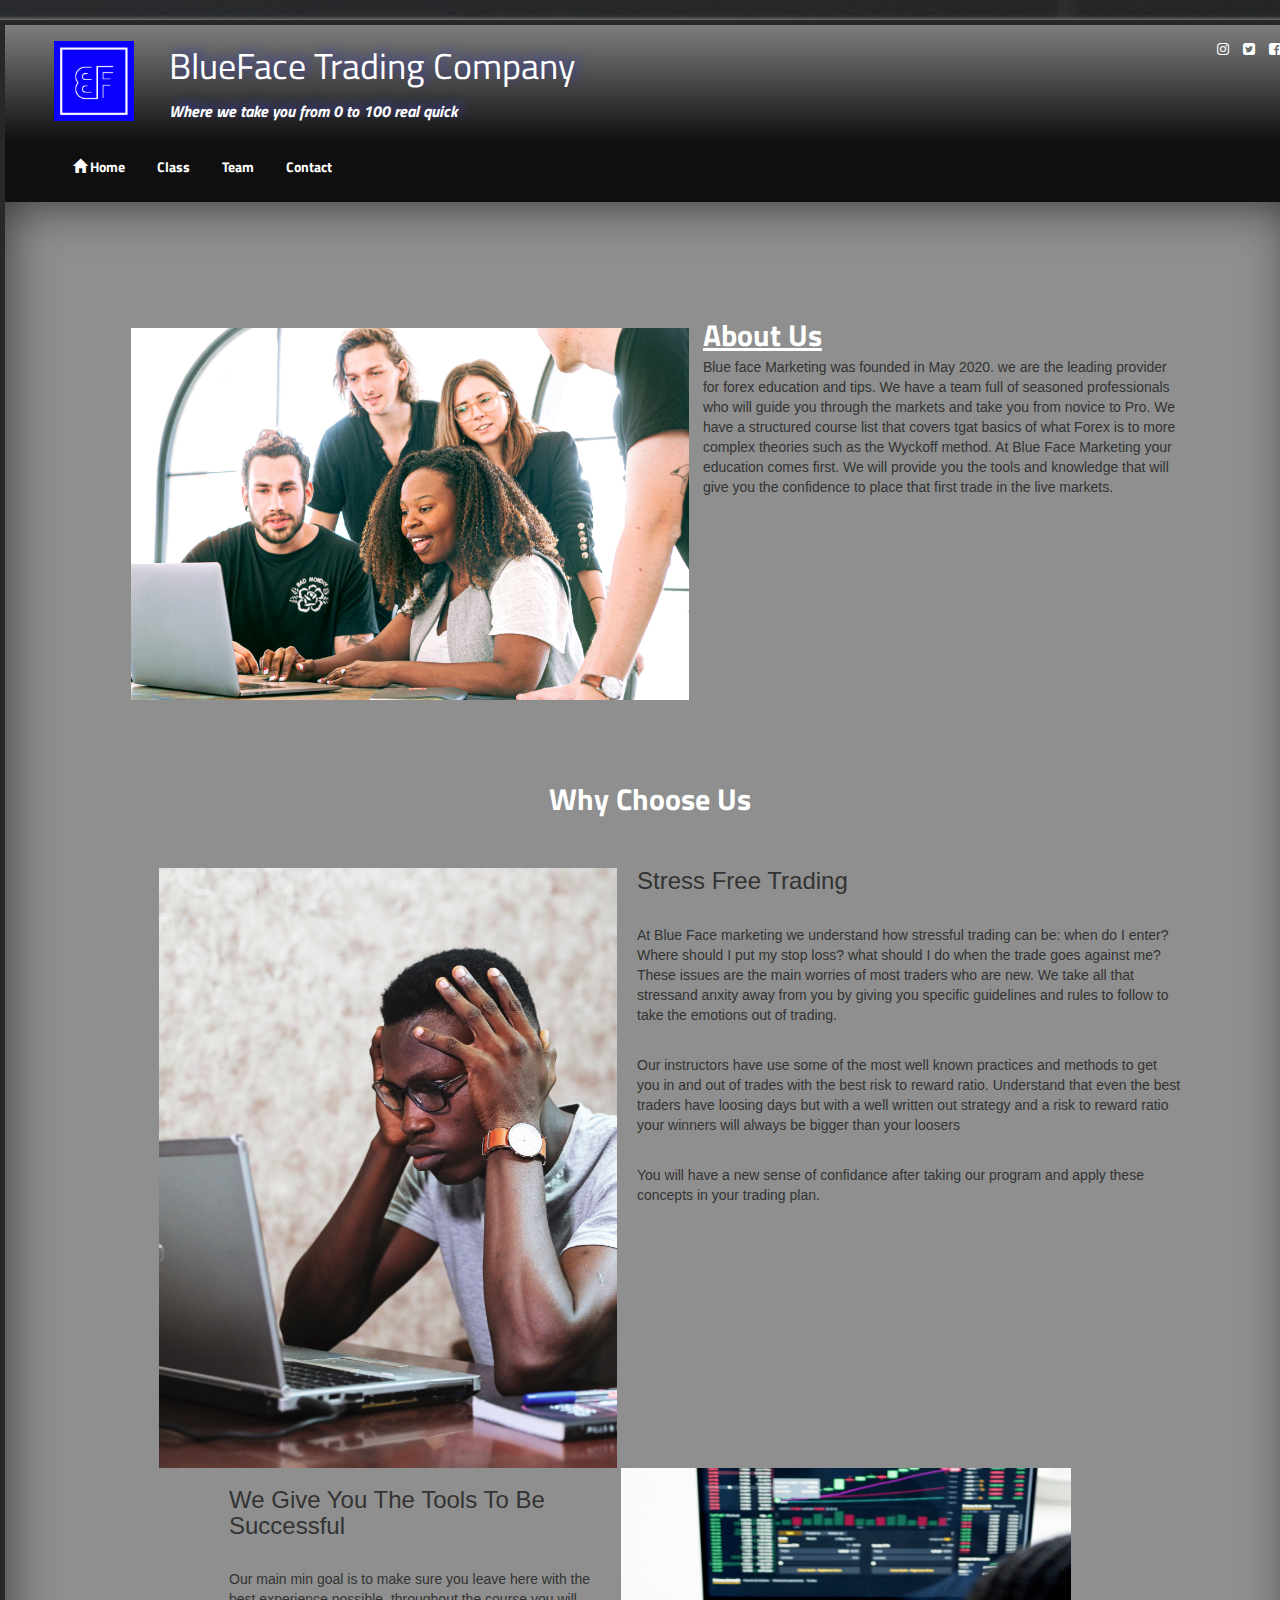
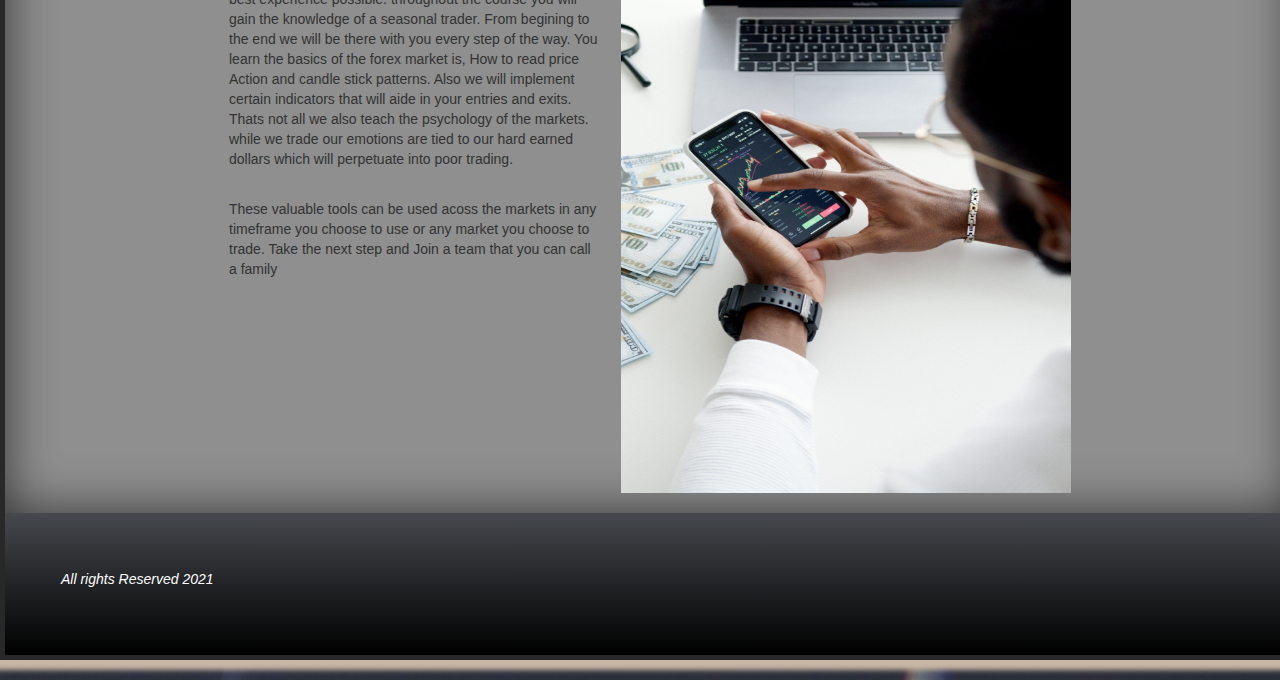
<file: FED1SiteProject/Index.html>
﻿<!DOCTYPE html>
<html>
<head>
    <meta charset="utf-8" />
    <title>BlueFace Trading Company</title>
    <meta name="description" content="Learning about the forex market." />
    <meta name="keywords" content="forex, trading, pip, mt4" />
    <meta name="author" content="Brandan Mithcell" />

    <link href="http://maxcdn.bootstrapcdn.com/font-awesome/4.7.0/css/font-awesome.min.css" rel="stylesheet">

    <!-- BootStrap -->
    <link href="css/bootstrap.min.css" rel="stylesheet" />
    <!-- favicon logo -->
    <link rel="shortcut icon" type="image/svg" href="images/BlueFace Trading Company/Blue and White Circle DJ Kommune Logo.png" />

    <link href="custom.css" rel="stylesheet" />
</head>
<body>

    <div id="container">
        <header>
            <div id="headerOverlay">
                <h1>BlueFace Trading Company</h1>
                <a href="https://www.facebook.com/learnwithus" target="_blank"><i class="fa fa-facebook-square" aria-hidden="true" h></i></a>
                <a href="https://twitter.com/weteachstuff"> <i class="fa fa-twitter-square" aria-hidden="true"></i></a>
                <a href="https://www.instagram.com/"> <i class="fa fa-instagram" aria-hidden="true"></i></a>
                <p>Where we take you from 0 to 100 real quick</p>
            </div>


        </header>

        <nav>
            <a href="javascript:void(0)" class="pull-right" onclick="toggleNav()" id="menu-btn">
                &#9776;
            </a>
            <ul id="nav-list" class="topnav">
                <li class="active">
                    <a href="Index.html">
                        <span class="glyphicon glyphicon-home"></span> Home
                    </a>
                </li>
                <li>
                    <a href="/class.html">Class</a>
                </li>
                <li>
                    <a href="/team.html">Team</a>
                </li>
                <li>
                    <a href="/contact.html">Contact</a>
                </li>
            </ul>
        </nav>

        <main>
            <section class="mainWrapper">

                <img src="images/BlueFace Trading Company/pexels-canva-studio-3153198.jpg" alt="Company Meeting" id="css" height="400" width="400" />

                <h id="aboutH3">About Us</h>
                <p>
                    Blue face Marketing was founded in May 2020. we are the leading provider for forex education and tips. We have a team full of seasoned professionals who will guide you through the markets and take you from novice to Pro. We have a structured course list that covers tgat basics of what Forex is to more complex theories such as the Wyckoff method. At Blue Face Marketing your education comes first. We will provide you the tools and knowledge that will give you the confidence to place that first trade in the live markets.
                </p>


            </section>
            <!-- Go back and finish rest of about us  -->


            <section class="mainWrapper">
                <h2>Why Choose Us</h2>
                <article>
                    <img src="images/BlueFace Trading Company/why choose us 2.jpg" alt="man stressed" id="stressFree" height="450" width="350" />
                    <h3>Stress Free Trading</h3>
                    <br />
                    <p>
                        At Blue Face marketing we understand how stressful trading can be: when do I enter? Where should I put my stop loss? what should I do when the trade goes against me? These issues are the main worries of most traders who are new. We take all that stressand anxity away from you by giving you specific guidelines and rules to follow to take the emotions out of trading.
                    </p>
                    <br />
                    <P>
                        Our instructors have use some of the most well known practices and methods to get you in and out of trades with the best risk to reward ratio. Understand that even the best traders have loosing days but with a well written out strategy and a risk to reward ratio your winners will always be bigger than your loosers
                    </P>
                    <br />
                    <p>
                        You will have a new sense of confidance after taking our program and apply these concepts in your trading plan.
                    </p>
                    <br /><br />
                </article>

                <br /><br /><br><br /><br>
                <article class="mainWrapper">
                    <img src="images/BlueFace Trading Company/why choose us photo 1.jpg" alt="Man on Phone" id="tools" height="450" width="450" />
                    <h3>We Give You The Tools To Be Successful</h3>
                    <br />
                    <p>
                        Our main min goal is to make sure you leave here with the best experience possible. throughout the course you will gain the knowledge of a seasonal trader. From begining to the end we will be there with you every step of the way. You learn the basics of the forex market is, How to read price Action and candle stick patterns. Also we will implement certain indicators that will aide in your entries and exits. Thats not all we also teach the psychology of the markets. while we trade our emotions are tied to our hard earned dollars which will perpetuate into poor trading.
                    </p>
                    <br />

                    <p>
                        These valuable tools can be used acoss the markets in any timeframe you choose to use or any market you choose to trade. Take the next step and Join a team that you can call a family
                    </p>



                </article>
            </section>

        </main>
        <footer>
            <p> All rights Reserved 2021</p>
            <link href="http://maxcdn.bootstrapcdn.com/font-awesome/4.7.0/css/font-awesome.min.css" rel="stylesheet">
        </footer>

        <script>
        function toggleNav() {
            let navList = document.getElementById('nav-list');
            navList.classList.toggle('expanded');

            //toggle between the Hamburger menu button and the close button
            let btnMenu = document.getElementById('menu-btn');
            if (navList.classList.contains('expanded')) {
                btnMenu.innerHTML = '&times;';
            }
            btnMenu.innerHTML = '&#9776'
        }
        </script>


        <!-- jQuery (necessary for Bootstrap's JavaScript plugins) -->
        <script src="https://ajax.googleapis.com/ajax/libs/jquery/1.12.4/jquery.min.js"></script>

        <!-- Bootstrap 3.3.7 minified JavaScript -->
        <script src="js/bootstrap.min.js"></script>

        <script>
        //We are now in JS mode on this HTML file because we are between two script tags.
        function toggleNav() {
            let navList = document.getElementById('nav-list');
            navList.classList.toggle('expanded');
            let btnMenu = document.getElementById('menu-btn');
            if (navList.classList.contains('expanded')) {
                btnMenu.innerHTML = '&times;';
            }
            else {
                btnMenu.innerHTML = '&#9776;';


            }//end else
        }//end toggleNav()
        </script>
    </div>
</body>
</html>
</file>
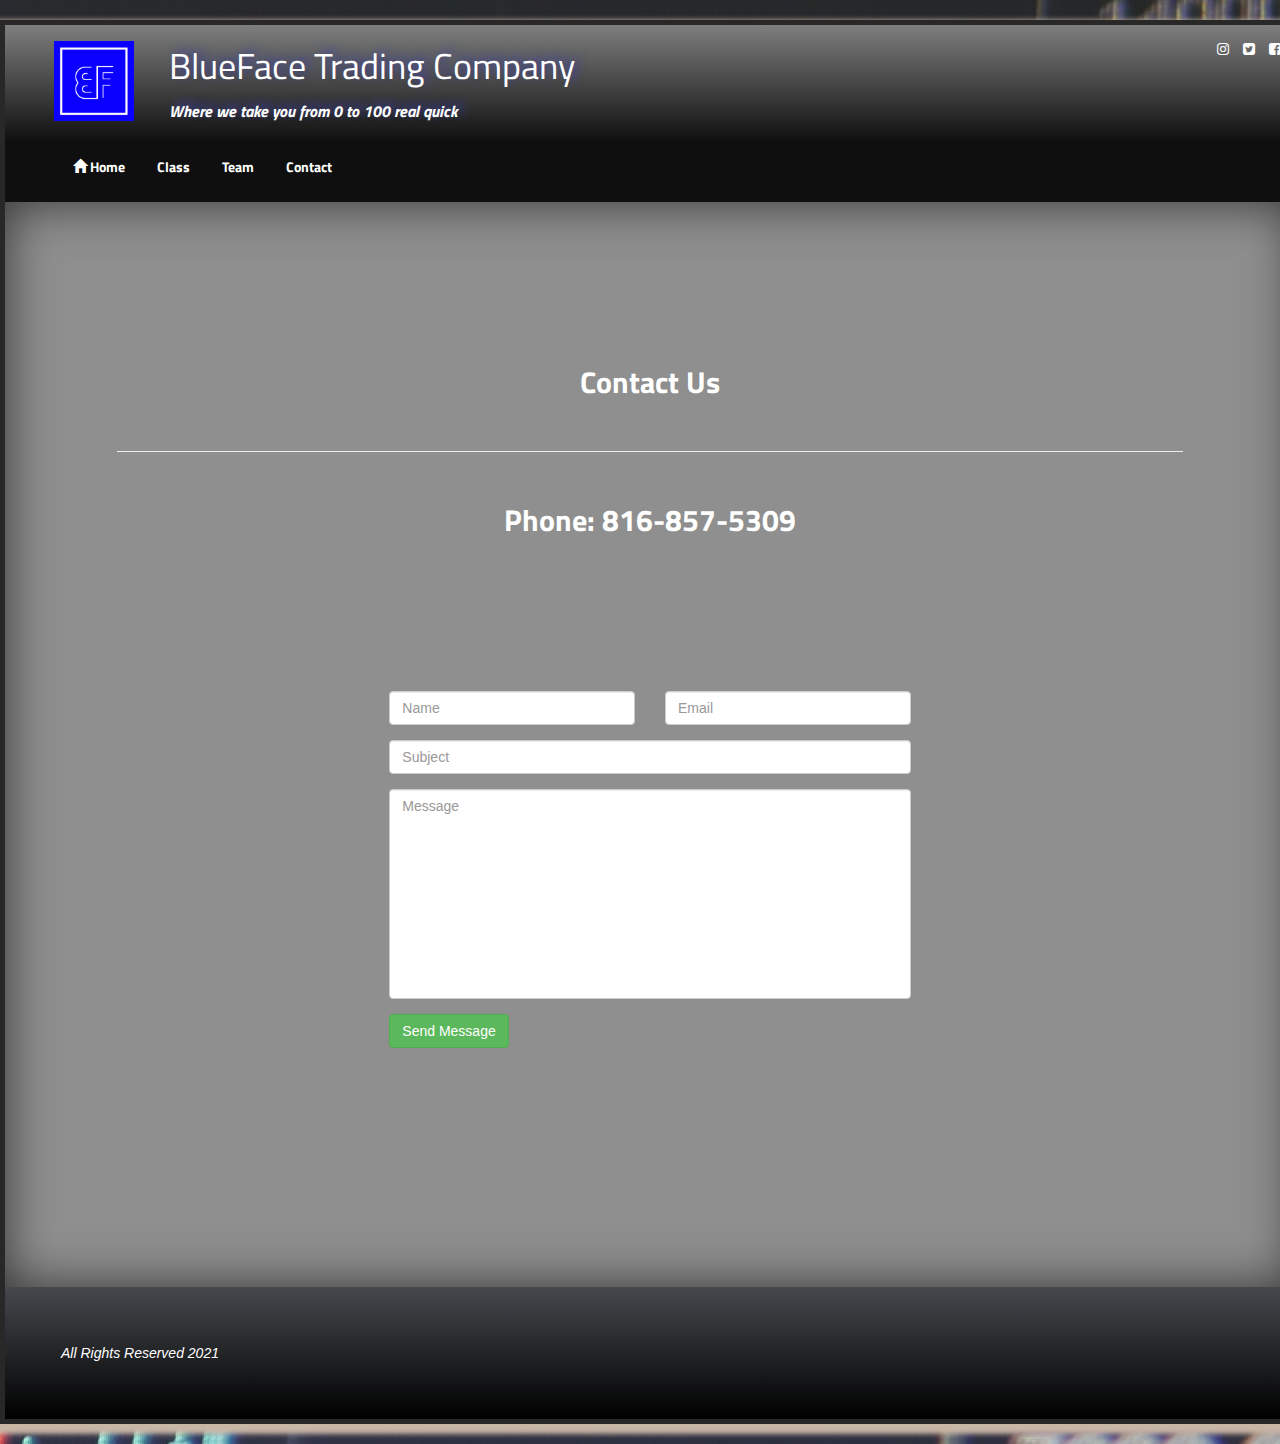
<file: FED1SiteProject/contact.html>
﻿<!DOCTYPE html>
<html>
<head>
    <meta charset="utf-8" />
    <title>BlueFace Trading Company</title>
    <meta name="description" content="Learning about the forex market." />
    <meta name="keywords" content="forex, trading, pip, mt4" />
    <meta name="author" content="Brandan Mithcell" />
    <meta name="viewport" content="width=device-width, initial-scale=1" />
    <link href="http://maxcdn.bootstrapcdn.com/font-awesome/4.7.0/css/font-awesome.min.css" rel="stylesheet">

    <!-- BootStrap theme -->
    <link href="css/bootstrap.min.css" rel="stylesheet" />
    <!-- favicon logo -->
    <link rel="shortcut icon" type="image/svg" href="images/BlueFace Trading Company/Blue and White Circle DJ Kommune Logo.png" />

    <link href="custom.css" rel="stylesheet" />
</head>
<body>
    <div id="container">
        <header>
            <div id="headerOverlay">
                <h1>BlueFace Trading Company</h1>
                <a href="https://www.facebook.com/learnwithus" target="_blank"><i class="fa fa-facebook-square" aria-hidden="true" h></i></a>
                <a href="https://twitter.com/weteachstuff"> <i class="fa fa-twitter-square" aria-hidden="true"></i></a>
                <a href="https://www.instagram.com/"> <i class="fa fa-instagram" aria-hidden="true"></i></a>
                <p>Where we take you from 0 to 100 real quick</p>
            </div>


        </header>

        <nav>
            <a href="javascript:void(0)" class="pull-right" onclick="toggleNav()" id="menu-btn">
                &#9776;
            </a>
            <ul id="nav-list" class="topnav">
                <li class="active">
                    <a href="Index.html">
                        <span class="glyphicon glyphicon-home"></span> Home
                    </a>
                </li>
                <li>
                    <a href="/class.html">Class</a>
                </li>
                <li>
                    <a href="/team.html">Team</a>
                </li>
                <li>
                    <a href="/contact.html">Contact</a>
                </li>
            </ul>
        </nav>

        <main class="mainWrapper">
            <h2>Contact Us</h2>
            <hr />
            <h2>Phone: 816-857-5309</h2>
            <section class="mainWrapper">
                <div class="row">
                    <form action="#" method="get" onsubmit="validateForm(event)">
                        <div class="col-sm-offset-2 col-sm-8">
                            <div class="col-sm-6">
                                <div class="form-group">
                                    <input type="text" id="tbName" name="name" class="form-control" placeholder="Name" />
                                    <span id="rfvName" class="invalid"></span>
                                </div>
                            </div>
                            <div class="col-sm-6">
                                <div class="form-group">
                                    <input type="text" id="tbEmail" name="email" class="form-control" placeholder="Email" />
                                    <span id="rfvEmail" class="invalid"></span>
                                </div>
                            </div>
                            <div class="col-sm-12">
                                <div class="form-group">
                                    <input type="text" id="tbSubject" name="subject" class="form-control" placeholder="Subject" />
                                    <span id="rfvSubject" class="invalid"></span>
                                </div>
                            </div>
                            <div class="col-sm-12">
                                <div class="form-group">
                                    <textarea id="tbMessage" name="message" class="form-control" placeholder="Message"></textarea>
                                    <span id="rfvMessage" class="invalid"></span>
                                </div>
                            </div>
                            <div class="col-sm-12">
                                <div class="form-group">
                                    <input type="submit" class="btn btn-success" value="Send Message" />
                                </div>
                            </div>
                        </div>
                    </form>
                </div>
            </section>
        </main>
        <footer>
            All Rights Reserved 2021
            <link href="http://maxcdn.bootstrapcdn.com/font-awesome/4.7.0/css/font-awesome.min.css" rel="stylesheet">
        </footer>


        <!-- jQuery (necessary for Bootstrap's JavaScript plugins) -->
        <script src="https://ajax.googleapis.com/ajax/libs/jquery/1.12.4/jquery.min.js"></script>

        <!-- Bootstrap 3.3.7 minified JavaScript -->
        <script src="js/bootstrap.min.js"></script>

        <script src="js/jquerycode.js"></script>
    </div>
</body>
</html>
</file>
<file: FED1SiteProject/custom.css>
﻿@import url('https://fonts.googleapis.com/css2?family=Titillium+Web:ital,wght@0,300;1,200&display=swap');

body {
    background-image: url('images/BlueFace Trading Company/nick-chong-N__BnvQ_w18-unsplash.jpg');
    background-size: auto;
    margin: 0;
    background-position: center;
}

header {
    background: rgb(125,126,125); /* Old browsers */
    background: -moz-linear-gradient(top, rgba(125,126,125,1) 0%, rgba(14,14,14,1) 100%); /* FF3.6-15 */
    background: -webkit-linear-gradient(top, rgba(125,126,125,1) 0%,rgba(14,14,14,1) 100%); /* Chrome10-25,Safari5.1-6 */
    background: linear-gradient(to bottom, rgba(125,126,125,1) 0%,rgba(14,14,14,1) 100%); /* W3C, IE10+, FF16+, Chrome26+, Opera12+, Safari7+ */
    filter: progid:DXImageTransform.Microsoft.gradient( startColorstr='#7d7e7d', endColorstr='#0e0e0e',GradientType=0 ); /* IE6-9 */
    padding: 1em;
    font-family: titillium Web;
}

#headerOverlay {
    background-image: url('images/BlueFace Trading Company/Blue and White Circle DJ Kommune Logo.png');
    background-repeat: no-repeat;
    background-size: 80px;
    background-position: 3% center;
}

.contactInfo {
    padding-bottom: 2%;
    padding-top: 0%;
    padding-left: 38%;
    font-weight: bold;
    font-size: 20px;
}

header h1, header p {
    color: white;
    text-shadow: 5px -4px 10px #3f41a0;
    margin: 7px 0 7px 150px;
}


header p {
    font-style: italic;
    font-size: medium;
    font-weight: bold;
}

h1 {
    display: inline-block;
}

main {
    background-color: rgba(211,211,211, .6);
    box-shadow: inset 0 0 50px #333;
}

nav {
    border: inherit 4px;
    background-color: #0f0f0f;
    padding: 1em;
}



    nav ul li {
        display: inline-block;
        padding: 0em 1em;
        font-weight: bold;
        font-family: Kiwi Maru;
    }

    nav li:hover {
        background-color: lightgray;
        transition: .5s ease;
    }


a {
    text-decoration: none;
}

nav a {
    color: white;
}

header div a
{
    padding-left: 1em;
    text-align: right;
    float: right;
}

a:hover, a:active, a:focus {
    color: white;
}

h2 {
    color: white;
    font-weight: bold;
    font-size: 30px;
    text-align: center;
    padding: 3%;
    font-family: titillium Web;
}

#aboutH3 {
    color: white;
    font-weight: bold;
    text-decoration: underline;
    font-size: 30px;
    font-family: titillium Web;
}

footer {
    font-style: italic;
    color: white;
    /* Permalink - use to edit and share this gradient: https://colorzilla.com/gradient-editor/#45484d+0,000000+100;Black+3D+%231 */
    background: rgb(69,72,77); /* Old browsers */
    background: -moz-linear-gradient(top, rgba(69,72,77,1) 0%, rgba(0,0,0,1) 100%); /* FF3.6-15 */
    background: -webkit-linear-gradient(top, rgba(69,72,77,1) 0%,rgba(0,0,0,1) 100%); /* Chrome10-25,Safari5.1-6 */
    background: linear-gradient(to bottom, rgba(69,72,77,1) 0%,rgba(0,0,0,1) 100%); /* W3C, IE10+, FF16+, Chrome26+, Opera12+, Safari7+ */
    filter: progid:DXImageTransform.Microsoft.gradient( startColorstr='#45484d', endColorstr='#000000',GradientType=0 ); /* IE6-9 */
    padding: 4em;
}

#cssLeftColumn {
    width: 75%;
    float: left;
    border-right: 3px solid black;
    box-sizing: border-box;
}



#cssRightColumn {
    width: 25%;
    float: right;
}

.mainWrapper {
    padding: 8em;
}

.clear {
    clear: both;
}

#container {
    width: 1300px;
    margin: 20px auto;
    padding: 5px;
    box-shadow: 0 5px 5px 5px #c9b7a6;
    background-color: #272827;
}

.fontEdit {
    text-decoration: none;
}

table, tr, td, th {
    border: 1px solid black;
    border-collapse: collapse;
}

table {
    margin: auto;
    margin-bottom: 2em;
}

th {
    font-weight: bold;
    text-align: center;
}

td, th {
    padding: .3em;
}

thead {
    background-color: #303030;
    color: white;
}

tfoot {
    background-color: #303030;
    color: white;
}

    tfoot tr, tfoot td {
        border: 0;
    }





#classTable {
    text-align: center;
    color: white;
    font-weight: bold;
    padding: 2em;
    font-size: 28px
}

#css {
    float: left;
    height: 400px;
    margin-right: 0px;
    padding: 1em;
    border-radius: 3%;
    width: auto;
    
}

#stressFree {
    float: left;
    height: 600px;
    margin-right: 20px;
    width: 500px;
    padding-left: 3em;
}



#tools {
    float: right;
    height: 625px;
    margin-left: 20px;
    width: 450px;

}

/*#region Gallery*/
div.galleryItem {
    margin: 5px;
    border: 1px solid #ccc;
    display: inline-block;
    width: 300px;
    background-color: black;
    border-radius: 10px;
    overflow: hidden;
}

    div.galleryItem img {
        width: 100%;
        height: auto;
    }

    div.galleryItem:hover {
        border: 1px solid black;
    }

    div.galleryItem a:hover {
        background-color: black;
    }

    div.galleryItem div.description {
        padding: 1em 5px;
    }

#imageGallery {
    width: 85%;
    margin: 0 auto;
    /*margin auto will center the reaming 15% left over from the width and will split that 15% on the left and right*/
    text-align: center;
}
/*#endregion */



/*#region nav*/
.sidenav {
    position: fixed;
    height: 100%;
    top: 0;
    left: 0;
    background-color: rgba(0,0,0,.9);
    z-index: 1030;
    width: 0;
    overflow-x: hidden; /*If content overflows the horizontal wodth of the container, that content will disappear at the edge of that container.*/
    padding-top: 100px;
    transition: .5s;
}

.close-btn {
    position: absolute;
    top: 15px;
    right: 15px;
    font-size: 2em;
}

.sidenav a {
    font-size: 1.5em;
    display: block;
    text-decoration: none;
    padding: 8px 8px 8px 32px;
    color: #f1f1f1;
    transition: .3s;
}

    .sidenav a:hover {
        color: #818181;
    }


.button {
    position: fixed;
    top: 0;
    left: 0;
    background-color: rgba(0,0,0,.9);
    height: 100%;
    width: 20px;
    z-index: 1330;
    font-family: sans-serif;
    cursor: pointer;
}

.vertical-text {
    position: absolute;
    top: 45%;
    left: 0;
    /*before , we rotate the text to be verticle in the button*/
    writing-mode: vertical-lr;
    color: #f1f1f1;
    font-weight: bold;
}
/*#endregion*/


a {
    color: white;
    font-weight: bold;
    font-family: titillium Web;
}

/*#region Team*/
.teamleadership {
    font-size: 50px;
    font-family: titillium Web;
}

.team {
    float: left;
    height: 400px;
    margin-right: 30px;
    padding: 1em;
    border-radius: 3%;
}


.departmentList {
    font-size: 1.5em;
}

.leadership {
    float: left;
    height: 225px;
    margin-right: 20px;
    padding-bottom: 0em;
    border-radius: 50%;
    width: auto;
}

.teamMembers {
    padding: 5em;
}

/*#endregion*/

textarea {
    resize: none;
    height: 15em !important;
}

/*#region Navigation*/

nav a#menu-btn {
    font-weight: bold;
    color: #fff; 
    position: relative;
    bottom: 15px;
    text-decoration: none;
    font-size: 1.5em;
    display: none; 
}

@media screen and (max-width: 850px) {
    nav ul#nav-list {
        display: none;
    }

    nav a#menu-btn {
        display: inline-block;    
    }

    nav:first-child a.pull-right {
        display: inline-block;
    }

    nav ul#nav-list.expanded {
        float: none;
        clear: both;
        display: block;
    }

        nav ul#nav-list.expanded li {
            display: block;
     
        }

            nav ul#nav-list.expanded li a {
                display: block; 
                text-align: center;
                font-size: 1.25em;
            }

    nav li.dropdown ul.dropdown-menu {
        width: 100%;
        position: static; 
        float: none;
        margin: auto;
    }
}

/*#endregion*/
</file>
